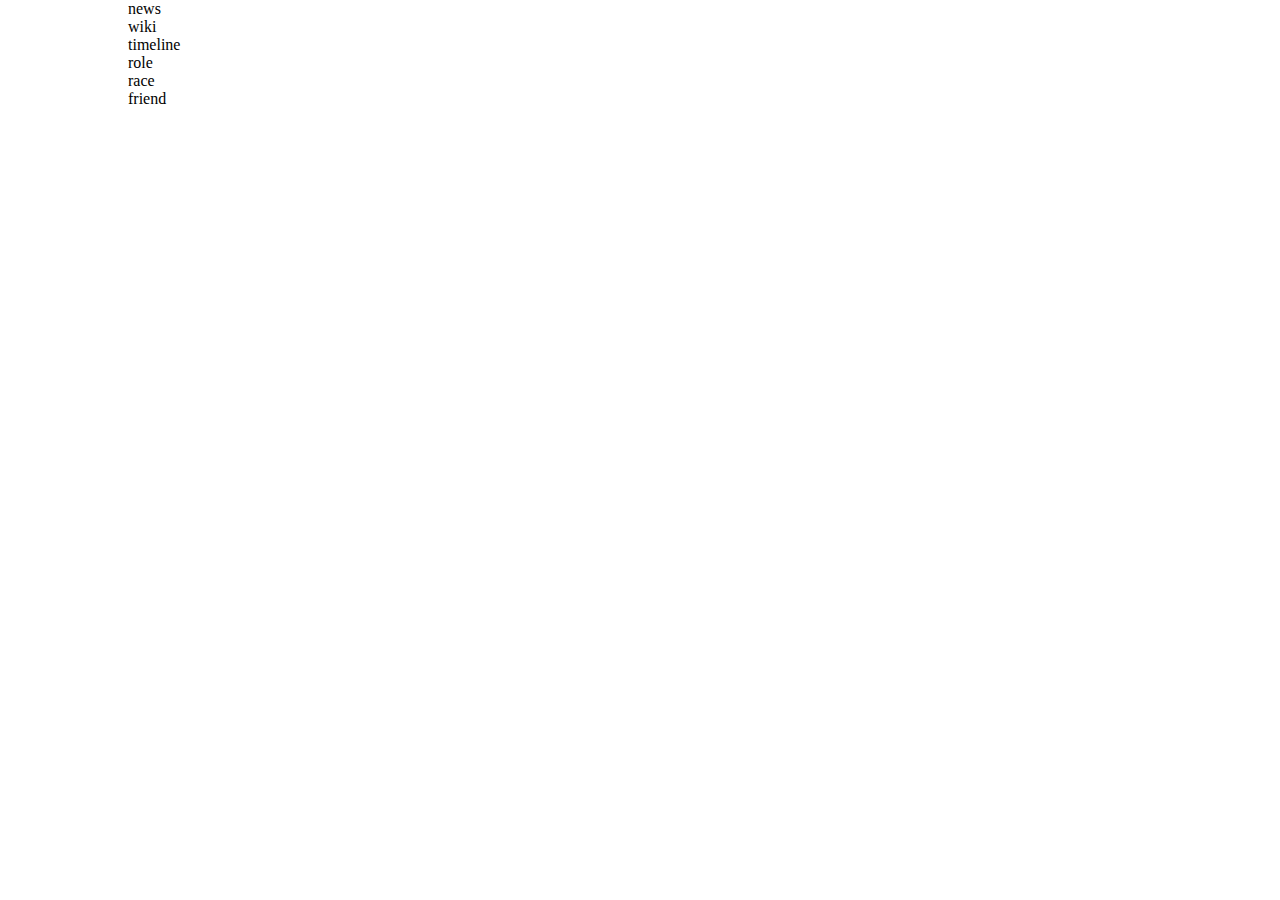
<file: WebContent/menu/menu.html>
<!DOCTYPE html>
<html>
<head>
<meta charset="UTF-8">
<meta name="keywords" content="doctor who,dw,神秘博士">
<title>doctor who</title>
<link type="text/css" rel="stylesheet" href="../common-css/common.css"></link>
<script type="text/javascript" src="../common-js/jquery-1.11.2.js"></script>

<link type="text/css" rel="stylesheet" href="menu.css"></link>
<script type="text/javascript" src="menu.js"></script>
</head>
<body>
	<div class="content">
		<div class="menu">
			<ul>
				<li>news</li>
				<li>wiki</li>
				<li>timeline</li>
				<li>role</li>
				<li>race</li>
				<li>friend</li>
			</ul>
		</div>
	</div>
</body>
</html>
</file>
<file: WebContent/common-css/common.css>
@CHARSET "UTF-8";
body,ul,li{
	margin:0;
	padding:0;
}
ul{
	list-style:none;
}

.content{
	width:80%;
	margin:0 auto;
}
</file>
<file: WebContent/menu/menu.css>
@CHARSET "UTF-8";
</file>
